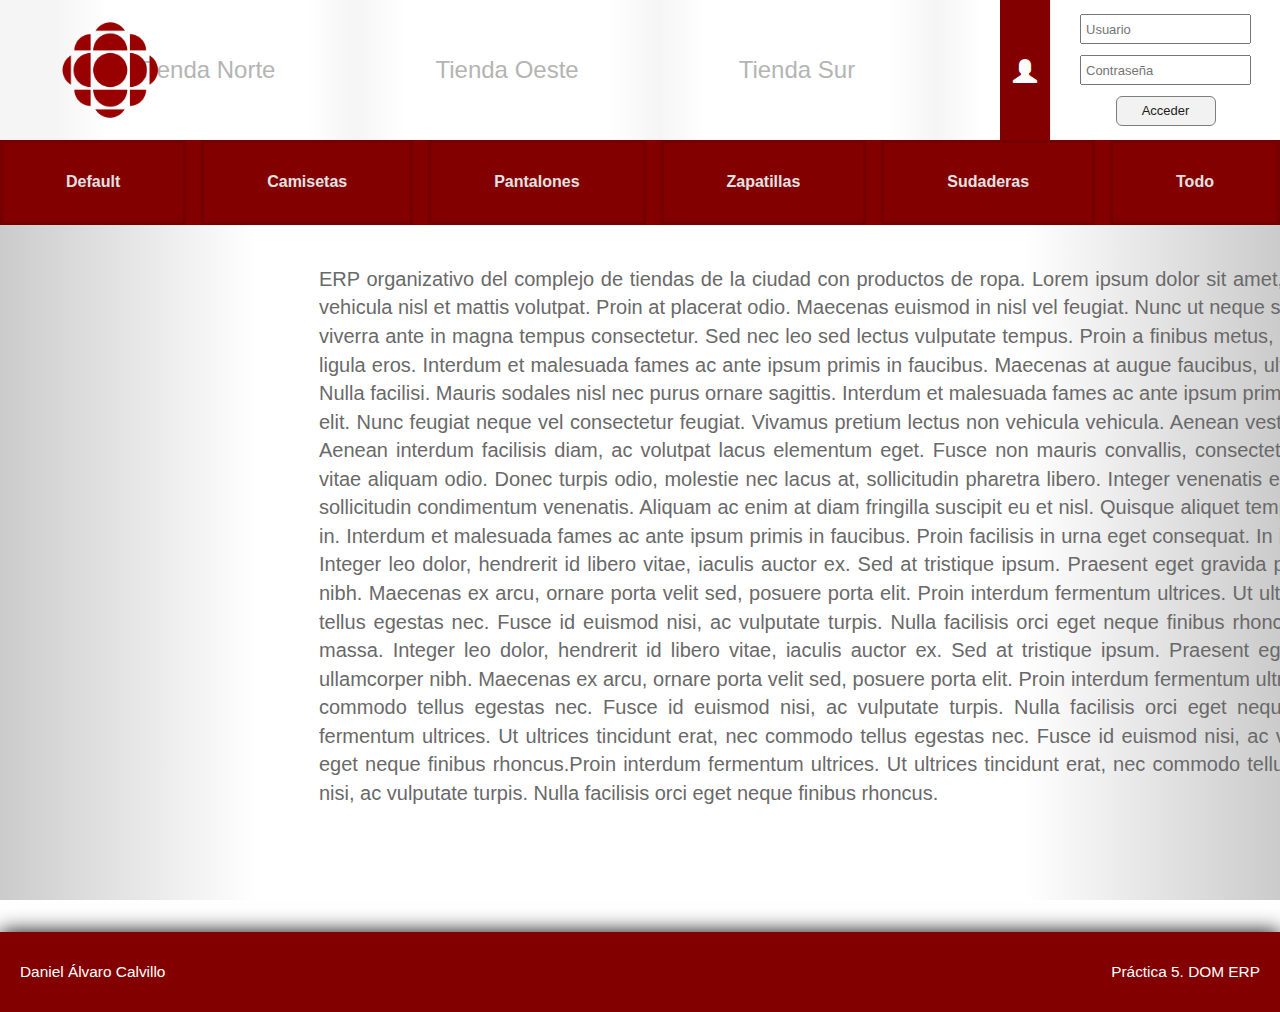
<file: index.html>
<!DOCTYPE html>
<html lang="en">

<head>
    <title>ERP</title>
    <meta charset="utf-8">
    <meta name="viewport" content="width=device-width, initial-scale=1">
    <link rel="stylesheet" href="css/micss.css">
    <link rel="stylesheet" href="https://maxcdn.bootstrapcdn.com/bootstrap/3.3.7/css/bootstrap.min.css">
    <link rel="stylesheet" href="https://cdnjs.cloudflare.com/ajax/libs/font-awesome/4.7.0/css/font-awesome.min.css">
    <script src="https://ajax.googleapis.com/ajax/libs/jquery/3.2.1/jquery.min.js"></script>
    <script src="https://maxcdn.bootstrapcdn.com/bootstrap/3.3.7/js/bootstrap.min.js"></script>
    <!-- Excepciones -->
    <script src="js/BaseException.js"></script>
    <!-- Gestión ERP -->
    <script src="js/Erp.js"></script>
    <link rel="stylesheet" href="https://maxcdn.bootstrapcdn.com/bootstrap/3.3.7/css/bootstrap.min.css">
    <script src="https://ajax.googleapis.com/ajax/libs/jquery/3.2.1/jquery.min.js"></script>
    <script src="https://maxcdn.bootstrapcdn.com/bootstrap/3.3.7/js/bootstrap.min.js"></script>
</head>

<body>
    <header>
        <div>
            <div id="logo" onclick="initPopulate()">
                <a href="#">
                    <img src="img/logo.png">
                </a>
            </div>
            <div id="nav">
            </div>
            <div id="icono">
                <span class="glyphicon glyphicon-user"></span>
            </div>
            <div id="user">
                <form id="form1">
                </form>
            </div>
        </div>
    </header>
    <main>
        <div id="cat">
            <span>Categorías</span>
        </div>
        <div id="prod">
        </div>
    </main>
    <div id="modulos">
        <div id="modulocat">
            <h2>Editar categorías</h2>
        </div>
        <div id="modulonav">
            <h2>Editar tiendas</h2>
        </div>
        <div id="moduloprod">
            <h2>Editar productos</h2>
        </div>
        <div id="modulostock">
            <h2>Editar stock</h2>
        </div>
    </div>
    <footer>
        <div id="footer">
            <h3>Daniel Álvaro Calvillo</h3>
            <h3>Práctica 5. DOM ERP</h3>
        </div>
    </footer>
    <script src="js/DOM.js"></script>
    <script src="js/Formularios.js"></script>
</body>



</html>
</file>
<file: css/micss.css>
*{
    font-family: sans-serif;
}

body{
    display: flex;
    justify-content: center;
    flex-direction: column;
    align-items: center;
}

main{
    min-height: 792px;
    width: 100%;
    background: linear-gradient(to right, #cbcbcb, white, white, white, white, #cbcbcb);
    background-repeat: no-repeat;
    background-size: 100% 100%;
    background-attachment: fixed;
    overflow: hidden;
    display: flex;
    flex-direction: column;
    align-items: center;
}

header{
    height: 140px;
    width: 100%;
    background-color: rgb(245, 245, 245);
    margin: 0px;
    padding: 0px;
    font-size: 24px;
    z-index: 800;
}

#nav{
    width: 100%;
    height: 100%;
    display: flex;
    align-items: center;
    justify-content: center;
    z-index: 200;
}

#nav a{
    padding: 53px 80px; 
    text-decoration: none;
    color: #b4b4b4;
    background: linear-gradient(to right, rgb(245, 245, 245), white, white, white, white, white, rgb(245, 245, 245));
}

#nav a:hover{
    background: linear-gradient(to right, #740000, #830000, #830000, #830000, #830000, #740000);
    color: white;
}

#logo{
    width: 100px;
    height: 100px;
    position: absolute;
    left: 60px;
    top: 20px;
}

#logo img{
    width: 100%;
    height: auto;
    filter: brightness(60%);
}

#user{
    position: absolute;
    right: 0px;
    top: 0px;
    height: 140px;
    width: 230px;
    border-left: 1px solid #efefef;
    background-color: white;
    color: #747474;
    font-size: 13px;
    display: flex;
    justify-content: space-around;
    flex-direction: column;
    align-items: center;
    padding: 14px;
}

#user h2{
    font-size: 19px;
    color: #a8a8a8;
    font-weight: bold;
    padding: 0px;
    margin: 0px;
}

#form1{
    width: 100%;
    height: 100%;
    display: flex;
    justify-content: space-between;
    flex-direction: column;
    align-items: center;
}

#user input{
    width: 171px;
    height: 30px;
    padding: 4px;
}

#user button{
    background-color: #f2f2f2;
    width: 100px;
    height: 30px;
    box-shadow: 0px 0px 0px;
    border: 1px solid #7e7e7e;
    color: #1d1d1d;
}

#user button:hover{
    background-color: #830000;
    color: white;
    border: 1px solid #830000;
}

#icono{
    position: absolute;
    width: 50px;
    height: 140px;
    top: 0px;
    right: 230px;
    background-color: #830000;
    display: flex;
    justify-content: center;
    align-items: center;
}

#icono span{
    color: white;
}

#cat{
    display: flex;
    justify-content: space-between;
    align-items: center;
    margin: 0px;
    background-color: #830000;
    z-index: 100;
}

#cat a{
    padding: 28px 63px;
    color: #e2e2e2;
    background:#830000;
    font-size: 16px;
    z-index: 109;
    text-decoration: none;
    font-weight: bold;
    border: 3px solid #740000;
}

#cat a:hover{
    color: #ffffff;
    background:#710000;
}

#cat span{
    padding: 28px 61px;
    color: white;
    background-color: #740000;
    font-size: 16px;
    border: 3px solid #740000;
}

#prod{
    width: 1404px;
    height: 100%;
    padding: 30px;
    padding:30px 60px;
    margin: 0px 249px;
}

#prod p{
    color: #696969;
    text-align: justify;
    font-size: 20px;
    padding: 10px;
}

#prod img{
    max-width: auto;
    height: 200px;
}

#prod div{
    height: 670px;
    border: 1px solid #767676;
    box-shadow: 0px 0px 10px grey;
    display: flex;
    flex-direction: column;
    justify-content: space-around;
    align-items: center;
    z-index: 100;
    margin: 10px 10px;
    padding: 20px 0px;
    float: left;
    background-color: #d8d8d8;
    border-radius: 10px;
    margin-bottom: 50px;
    width: 300px;
}

#prod div a{
    width: 100%;
    height: 300px;
    border: 1px solid #e8e8e8;
    background-color: #ffffff;
    box-shadow: 0px 0px 10px grey;
    display: flex;
    flex-direction: column;
    justify-content: space-around;
    align-items: center;
    z-index: 100;
}

#prod div a{
    width: 100%;
    min-height: 500px;
    border: 1px solid #e8e8e8;
    background-color: #fcfcfc;
    box-shadow: 0px 0px 10px grey;
    display: flex;
    flex-direction: column;
    justify-content: space-around;
    align-items: center;
    z-index: 100;
    margin: 23px;
    float: left;
}

#prod div a h3{
    color: #c7c7c7;
    font-size: 30px;
    margin: 10px 0px 18px 0px;
}

#prod div a h4{
    color: #18be32;
    font-size: 30px;
    background-color: #f5f5f5;
    border-radius: 50%;
    padding: 0px 10px;
}

#prod a span{
    text-align: justify;
    font-size: 12px;
    color: grey;
    padding: 20px 20px 0px 20px;
    display: none;
}

#prod a{
    height: 70%;
    width: 100%;
    text-decoration: none;
    filter: brightness(99%)
}

#prod div p{
    font-size: 18px;
    color: grey;
    padding: 20px;
    background-color: #fcfcfc;
    text-align: justify;
}

footer{
    height: 80px;
    width: 100%;
    box-shadow: 0px 0px 20px #000000;
    background-color: #830000;
    margin: 0px;
    padding: 0px;
    bottom: 0px;
    position: relative;
    bottom: 0px;
}

#prod #desc{
    height: 682px;
    width: 720px;
    border: 1px solid #e8e8e8;
    background-color: #fcfcfc;
    box-shadow: 0px 0px 10px grey;
    display: flex;
    flex-direction: column;
    justify-content: space-around;
    align-items: center;
    z-index: 100;
    margin: 0px 60px;
    margin-top: 6px;
    padding: 40px 70px;
    float: left;
    position: relative;
    left: 100px;
    border-radius: 20px;
}

#desc h2{
    color: #d10000;
    font-weight: bold;
}

#desc h3{
    color: #c7c7c7;
    font-size: 30px;
    margin: 10px 0px 18px 0px;
}

#desc p{
    color: #343434;
    font-size: 24px;
}

#imgintro{
    width: 400px;
    height: 400px;
}

#footer{
    color: white;
    width: 100%;
    height: 100%;
    display: flex;
    justify-content: space-between;
    align-items: center;
    padding: 0px 20px 10px 20px;
}

#footer h3{
    font-size: 1.1em;
}

button{
    text-decoration: none;
    width: 80px;
    height: 60px;
    color: #ffffff;
    background-color: #ffffff;
    border-radius: 6px;
    border: 4px solid #a8a8a8;
    font-size: 30px;
    box-shadow: 0px 0px 14px #9b9b9b;
    font-size: 32px;
    font-weight: bold;
    display: flex;
    justify-content: center;
    align-items: center;
}

button span{
    font-size: 32px;
    font-weight: bold;
    color: #b2b2b2;
}

button:hover{
    background-color: #830000;
    color: white;
    box-shadow: 0px 0px 14px #830000;
    border: 4px solid #830000;
}

#modulos{
    position: fixed;
    width: 276px;
    height: 640px;
    right: 20px;
    top: 262px;
    display: flex;
    flex-direction: column;
    justify-content: space-between;
    align-items: center;
}

#modulos div h2{
    padding: 0px;
    margin: 0px;
    color: #efefef;
    height: 25%;
    font-size: 24px;
    padding: 1.8%;
}

#modulos div div{
    border-top: 2px solid #bcbcbc;
}

#modulocat{
    width: 100%;
    height: 20%;
    background: #830000;
    border-top-left-radius: 20px;
    border-bottom-left-radius: 20px;
    border-top-right-radius: 20px;
    border-bottom-right-radius: 20px;
    display: flex;
    flex-direction: column;
    justify-content:space-around;
    align-items: center;
    overflow: hidden;
    box-shadow: 0px 0px 10px grey;
}

#modulonav{
    width: 100%;
    height: 20%;
    background: #830000;
    margin-bottom: 5%;
    border-top-left-radius: 20px;
    border-bottom-left-radius: 20px;
    border-top-right-radius: 20px;
    border-bottom-right-radius: 20px;
    display: flex;
    flex-direction: column;
    justify-content:space-around;
    align-items: center;
    overflow: hidden;
    box-shadow: 0px 0px 10px grey;
}

#moduloprod{
    width: 100%;
    height: 20%;
    background: #830000;
    margin-bottom: 5%;
    border-top-left-radius: 20px;
    border-bottom-left-radius: 20px;
    border-top-right-radius: 20px;
    border-bottom-right-radius: 20px;
    display: flex;
    flex-direction: column;
    justify-content:space-around;
    align-items: center;
    overflow: hidden;
    box-shadow: 0px 0px 10px grey;
}

#modulostock{
    width: 100%;
    height: 10%;
    background: #830000;
    margin-bottom: 5%;
    border-top-left-radius: 20px;
    border-bottom-left-radius: 20px;
    border-top-right-radius: 20px;
    border-bottom-right-radius: 20px;
    display: flex;
    flex-direction: column;
    justify-content:space-between;
    align-items: center;
    overflow: hidden;
    box-shadow: 0px 0px 10px grey;
}

.editar{
    background: #e5e5e5;
    height: 32px;
    width: 100%;
    display: flex;
    justify-content: center;
    align-items: center;
    color: #5d5d5d;
    font-weight: bold;
}

.editar:hover{
    background: #830000;
    color: white;
}

.formprod{
    width: 100%;
    height: 80%;
    position: relative;
    display: flex;
    flex-direction: column;
    justify-content: space-around;
    align-items: center;
}

.formprod input{
    width: 300px;
    height: 50px;
    padding: 8px;
    box-shadow: 0px 0px 8px grey;
    margin-bottom: 30px;
    border-radius: 8px;
}

.formprod select{
    width: 300px;
    height: 50px;
    padding: 8px;
    box-shadow: 0px 0px 8px grey;
    margin-bottom: 30px;
    border-radius: 8px;
}

.formprod select option{
    color: #575757;
}

.formprod p{
    padding: 0px;
    margin: 0px;
}
</file>
